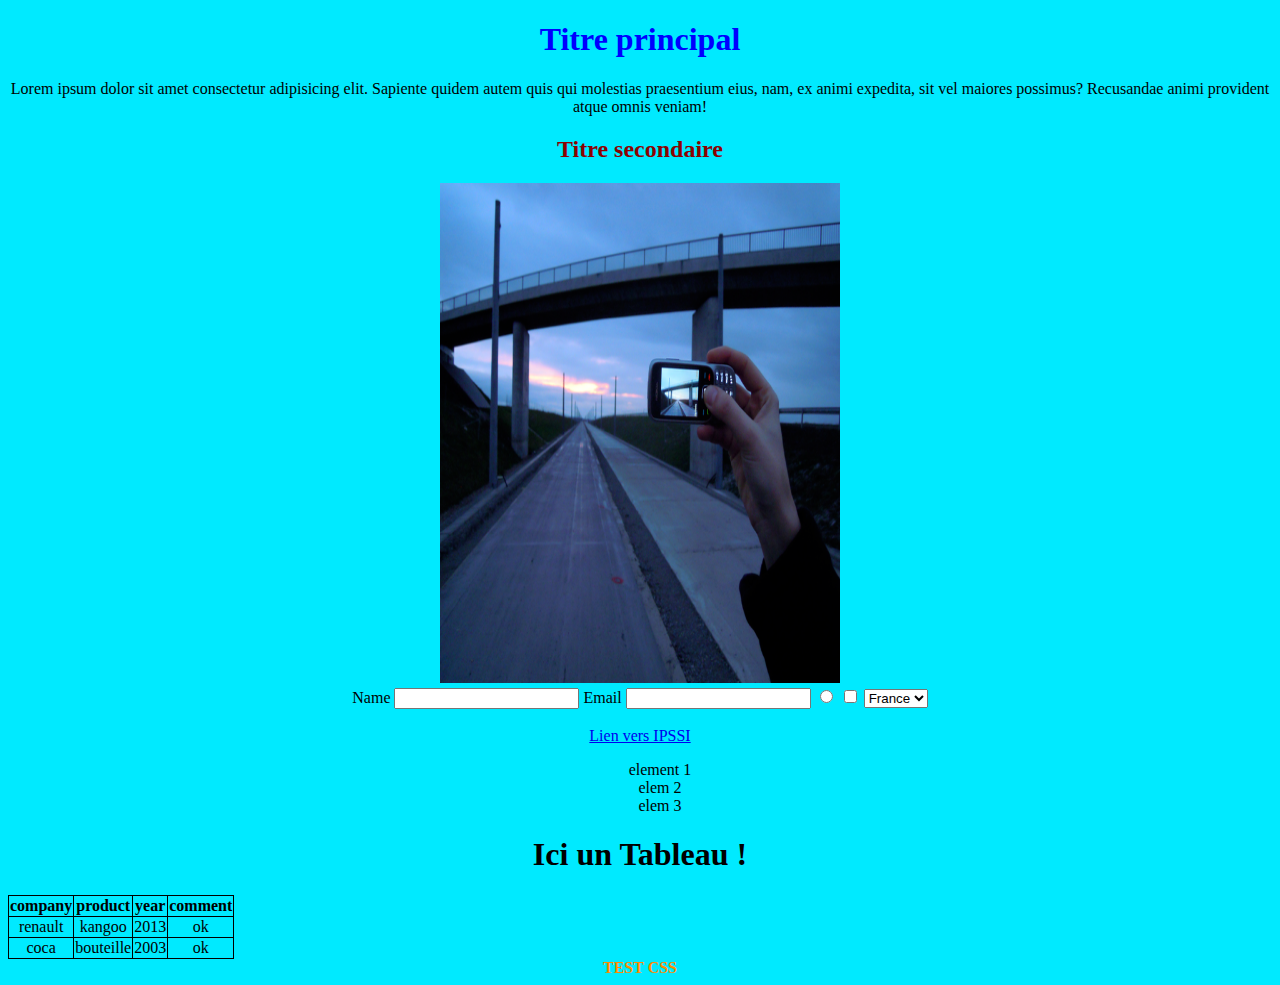
<file: index.html>
<!DOCTYPE html>
<html lang="en">
<head>
    <meta charset="UTF-8">
    <title>Ma première page HTML</title>
    <link rel="stylesheet" href="./index.css">

    <head>
        <style>
       table {
    border-collapse: collapse;
}
td, th {
    border: solid 1px black;
}
        </style>
</head>


<body>
    
    <section>

        <h1 style="color:blue;">Titre principal</h1>
           <p> <span style="font-weight: 400;">Lorem ipsum dolor sit amet consectetur</span> adipisicing elit. Sapiente quidem autem quis qui molestias praesentium eius, nam, ex animi expedita, sit vel maiores possimus? Recusandae animi provident atque omnis veniam!</p>
           <h2 style="color:darkred;">Titre secondaire</h2>
           <img src="./Image_created_with_a_mobile_phone.png" alt=""
           width="400"
           height="500"
           margin="20" />


    </section>

    <section>

        <form action="">

            <label for="">Name</label>
            <input type="text">
            <label for="">Email</label>
            <input type="text">
            <input type="radio">
            <input type="checkbox">

            <select name="countries" id="select-countries">
                <option value="France">France</option>
                <option value="UK">UK</option>
                <option value="Spain">Spain</option>
            </select>

        </form>

        <br />

        <a href="https://ecole-ipssi.com/" target="_blank">Lien vers IPSSI</a>

    </section>

    <section>

        <ul>
            <li>element 1</li>
            <li>elem 2</li>
            <li>elem 3</li>
        </ul>

        <table style="width: 100px;">
            <h1>Ici un Tableau !</h1>

            <tr>
                <th>company</th>
                <th>product</th>
                <th>year</th>
                <th>comment</th>
            </tr>

            <tr>
                <td>renault</td>
                <td>kangoo</td>
                <td>2013</td>
                <td>ok</td>
            </tr>

            <tr>
                <td>coca</td>
                <td>bouteille</td>
                <td>2003</td>
                <td>ok</td>
            </tr>
            
        </table>

        <div class="div-test" id="div-2">
            TEST CSS
        </div>

    </section>

</body>

</html>
</file>
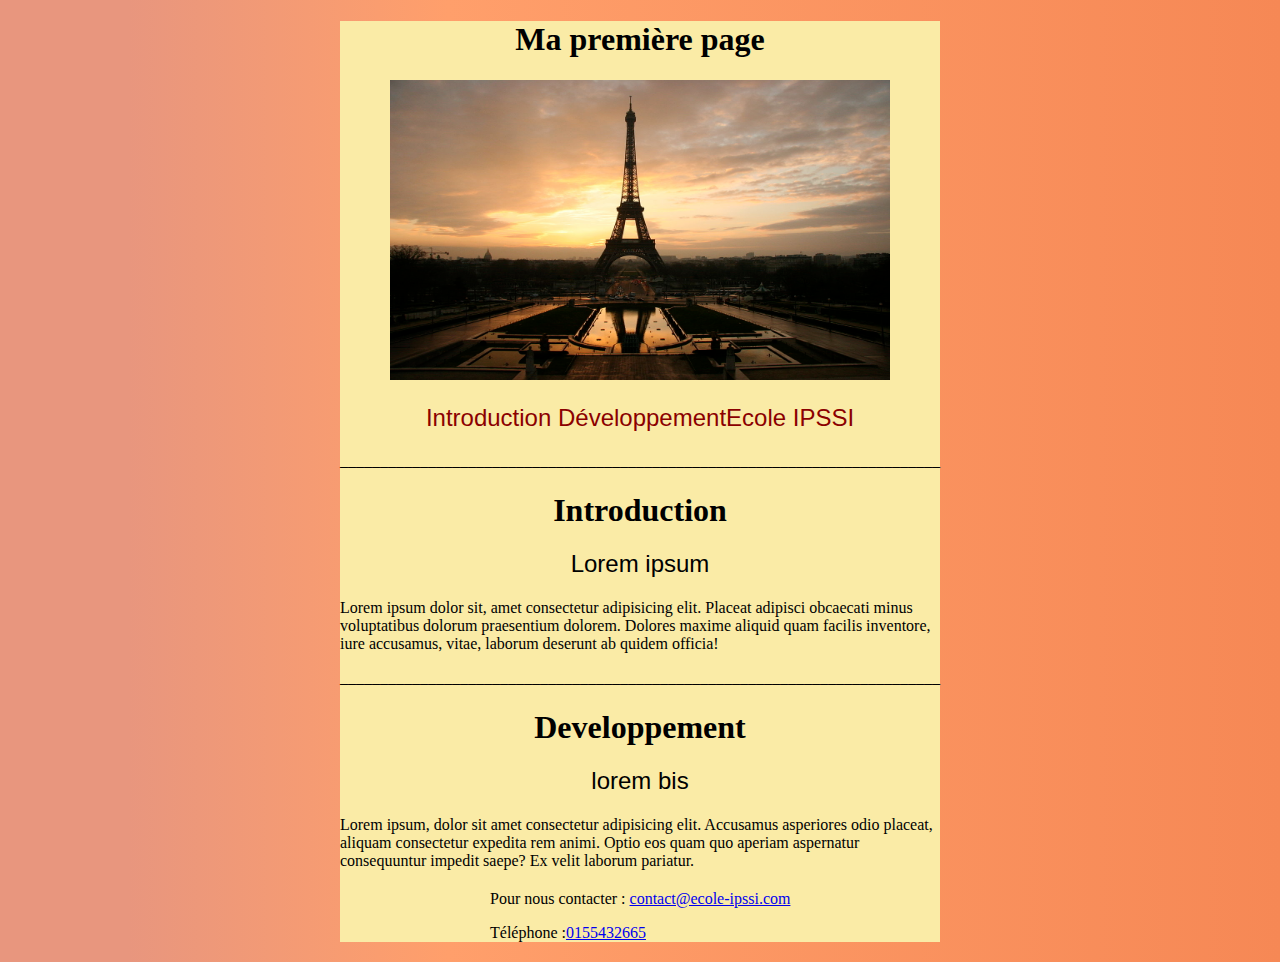
<file: TP2.html>
<!DOCTYPE html>

<html>
    <head>
        <meta charset="utf-8">
        <meta http-equiv="X-UA-Compatible" content="IE=edge">
        <title></title>
        <meta name="description" content="">
        <meta name="viewport" content="width=device-width, initial-scale=1">
        <link rel="stylesheet" href="TP2.css">
    </head>
    <body>
        <div class="container">
            <div class="container2"></div>
            <h1 class="first-title">Ma première page</h1>
    
        <img src="./1200px-Eiffel_tower_at_dawn_horizontal.jpg" alt="" class="banner"
        width="500"
        height="300">
        <main>
            <H2 style="color: darkred;">Introductionㅤㅤㅤ DéveloppementㅤㅤㅤEcole IPSSI</H2>   
            </section>
            <p>___________________________________________________________________________</p>
            <section>

                <h1>Introduction</h1>
                <h2>Lorem ipsum</h2>
                <p>Lorem ipsum dolor sit, amet consectetur adipisicing elit. Placeat adipisci obcaecati minus voluptatibus dolorum praesentium dolorem. Dolores maxime aliquid quam facilis inventore, iure accusamus, vitae, laborum deserunt ab quidem officia!</p>

            </section>
            <section>

                <p>___________________________________________________________________________</p>
                <h1>Developpement</h1>
                <h2>lorem bis</h2>
                <p>Lorem ipsum, dolor sit amet consectetur adipisicing elit. Accusamus asperiores odio placeat, aliquam consectetur expedita rem animi. Optio eos quam quo aperiam aspernatur consequuntur impedit saepe? Ex velit laborum pariatur.</p>

                <footer>
                    <div class="container"></div>
                    <p>Pour nous contacter : <a href="#">contact@ecole-ipssi.com</a></p>
                    <p>Téléphone :<a href="#">0155432665</a></p>
                </div>
                </footer>   
            </section>
        </div>
        </main>

       
        
        <script src="" async defer></script>
    </div>
    </body>
</html>
</file>
<file: index.css>
.div-test {
    color: darkorange;
}

body {
    background-color: #00eaff;
    }
    #div-2 {

        font-weight: bold;

    }

    body {text-align: center;

    }
    ul {
        list-style-type: none;
    }
</file>
<file: TP2.css>
body {
    background-color: #ff7300;
    }
    #div-2 {

        font-weight: bold;

    }

    body {

        background: rgb(248,142,85);
background: linear-gradient(90deg, rgb(232, 150, 126) 10%, rgba(255,159,107,1) 35%, rgba(246,136,85,1) 100%);;
text-align: center;

    
}


    h2 {
        font-family: ‘CernLight’, sans-serif;
        font-weight: 200;
        line-height: 1.2;
        padding: 0px 0px 0px 0;
        margin-right: 0%;
        
    }

        .container {
            width: 600px;
            background-color: rgb(250, 235, 166);
            margin: 20px auto;
        }
        
        p {
            text-align: left;

        }

        footer {
            

            margin-left: 150px;
        }
</file>
